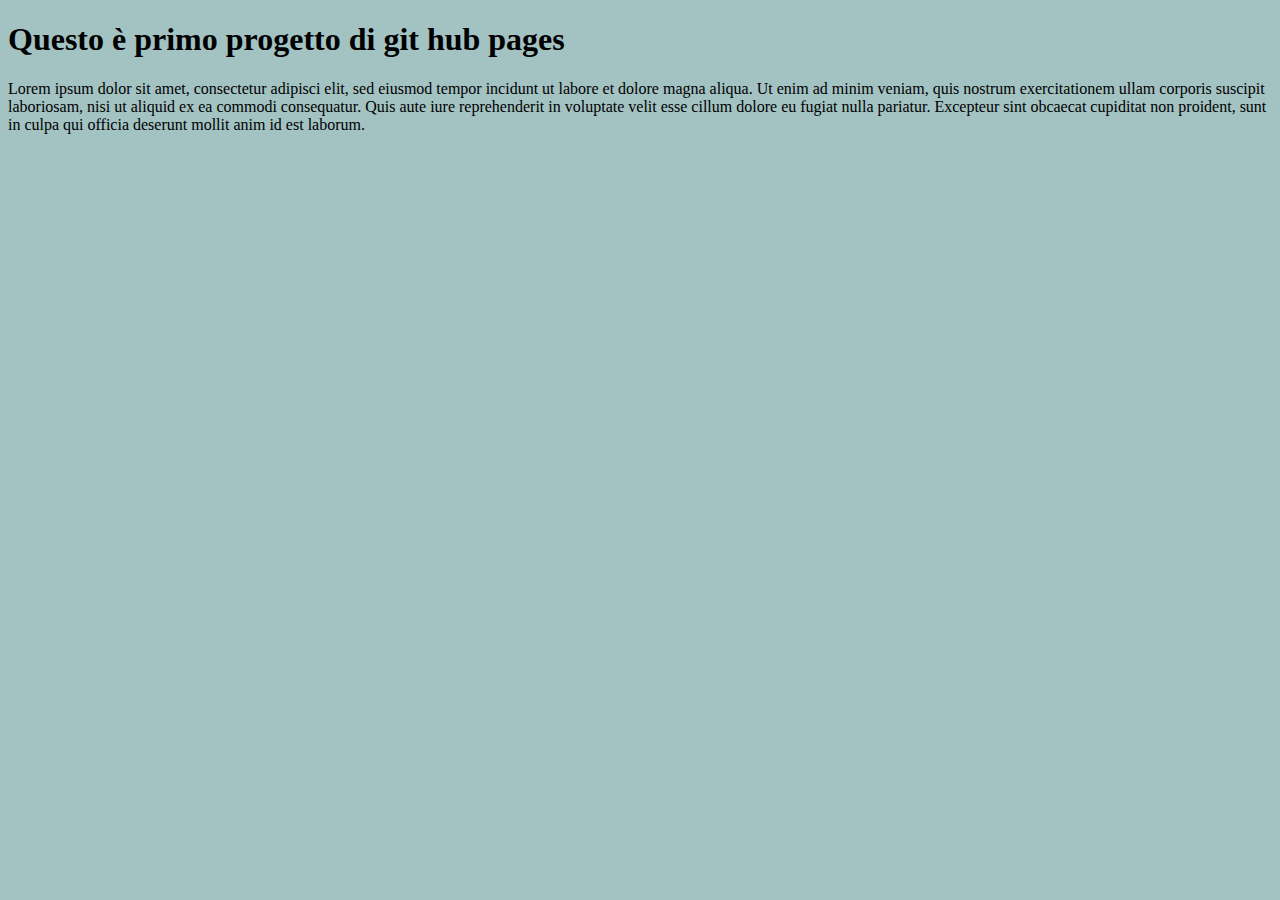
<file: docs/index.html>
<!DOCTYPE html>
<html>
    <meta charset="UTF-8">
    <link rel="stylesheet" href="css/style.css">
    <title>Documento di git hub pages</title>
</head>
<body>
    <h1>Questo è primo progetto di git hub pages</h1>
    
    <p>Lorem ipsum dolor sit amet, consectetur adipisci elit, sed eiusmod tempor incidunt ut labore et dolore magna aliqua. Ut enim ad minim veniam, quis nostrum exercitationem ullam corporis suscipit laboriosam, nisi ut aliquid ex ea commodi consequatur. Quis aute iure reprehenderit in voluptate velit esse cillum dolore eu fugiat nulla pariatur. Excepteur sint obcaecat cupiditat non proident, sunt in culpa qui officia deserunt mollit anim id est laborum.</p>
</body>
</html>
</file>
<file: docs/css/style.css>
body{
  
  background-color: #a3c2c2;
  
}
</file>
